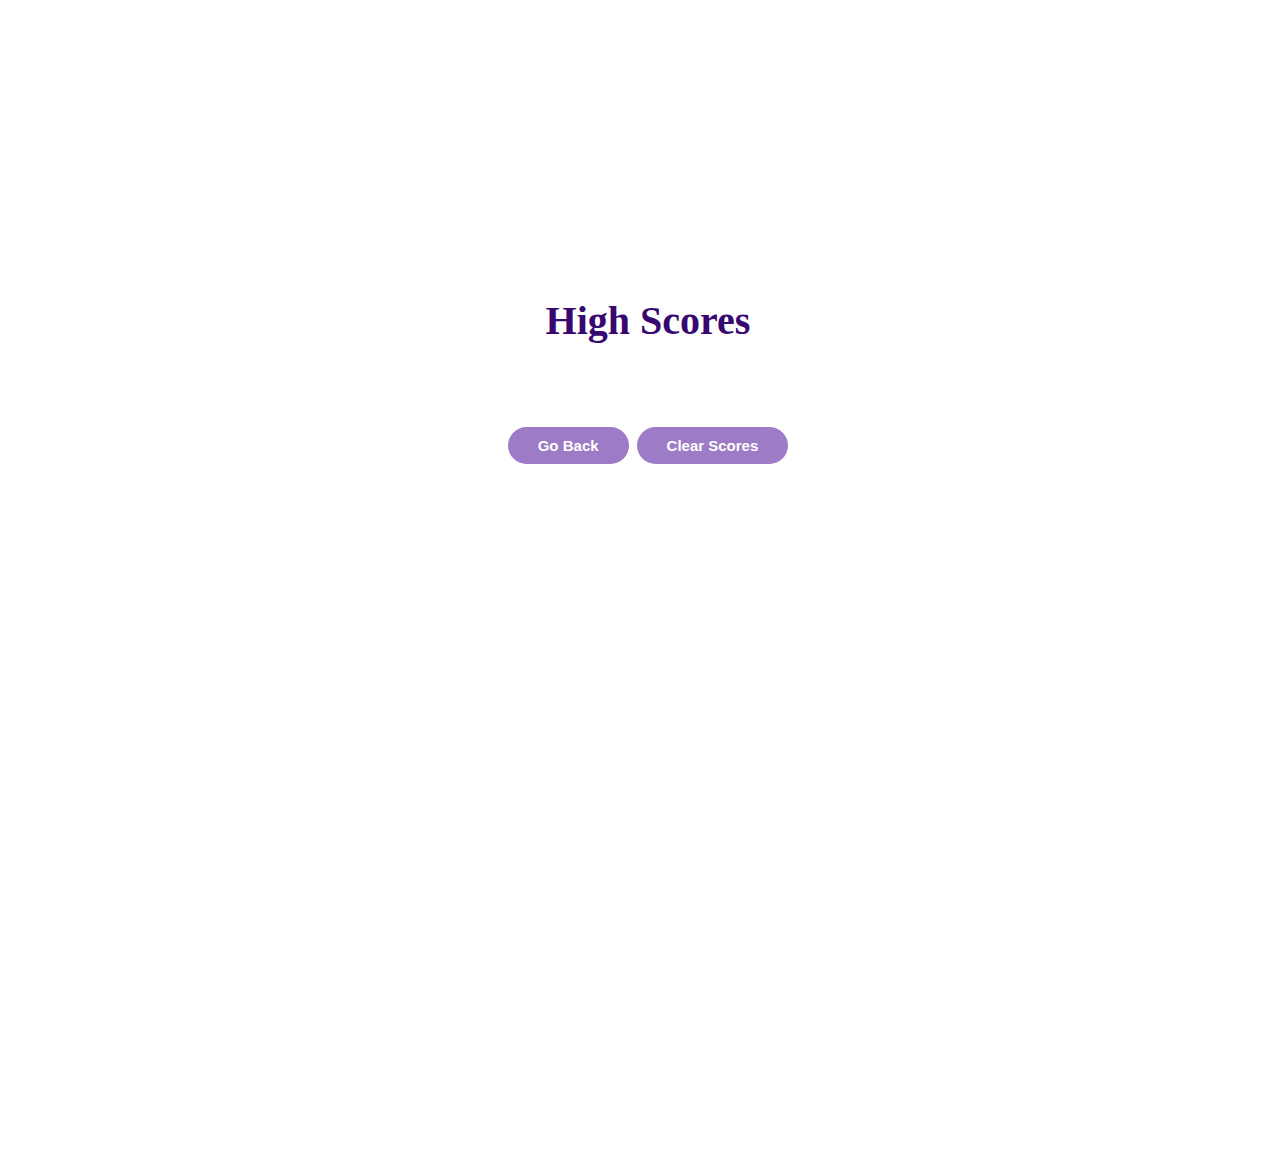
<file: Assets/hsindex.html>
<!DOCTYPE html>
<html lang="en">
<head>
    <meta charset="UTF-8">
    <meta name="viewport" content="width=device-width, initial-scale=1.0">
    <title>Brianna's Code Quiz</title>
    <!-- CSS Reference -->
    <link rel="stylesheet" href="./stylehs.css">
</head>
<body>
        <div class="container">
            <!-- Main div for instructions, questions, answers, judgement -->
            <main class="main">
                <h1 class="heading">High Scores</h1>
                <br>
                <ol id="scorelist"></ol>
                <br>
                <button class="back-button" onclick="location.href = '../index.html'">Go Back</button>
                <button class="clearscores">Clear Scores</button>
            </main>
        </div>
    <script src="./quiz1.js"></script>
</body>
</html>
</file>
<file: Assets/stylehs.css>
/* a {
    width: 93%;
    display: inline-block;
    padding: 10px 0 0 10px;
}
.time {
    display: inline-block;
} */
.container {
    position: absolute;
    width: 100%;
    height: 100%;
    top: 30%;

}
main {
    text-align: center;
    display: block;
}
h1 {
    font-size: 40px;
    color: rgb(56, 8, 112);
    font-weight: bold;

}
li {
    margin-left: 43%;
    width: 600px;
    font-size: 25px;
    text-align: left;
    color: rgb(53, 13, 98);
}
button {
    border: none;
    padding: 10px 30px;
    font-size: 15px;
    font-weight: bold;
    opacity: 0.6;
    transition: 0.3s;
    background-color: rgb(95, 36, 161);
    color: white;
    border-radius: 50px; 
    margin: 4px 2px;
    text-decoration: none;
    cursor: pointer;
}
button:hover {opacity: 1}
</file>
